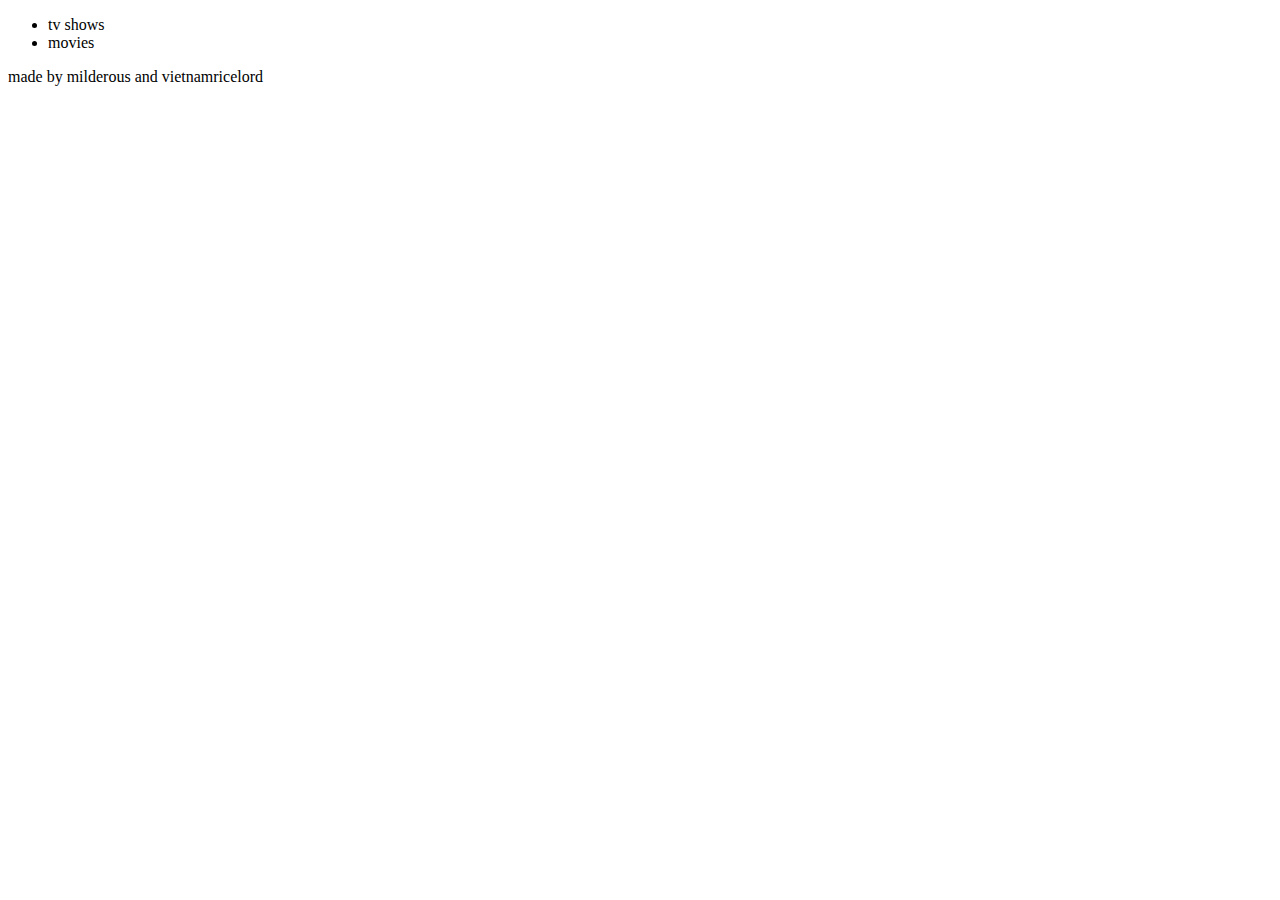
<file: Index.html>
<!DOCTYPE html>
<html lang="en">
<head>
    <meta charset="UTF-8">
    <meta name="viewport" content="width=device-width, initial-scale=1.0">
    <link rel="stylesheet" href="styles.css">
    <title>RiceMovies</title>
</head>

<header>
    <nav>
        <ul>
            <li>tv shows</li>
            <li>movies</li>
        </ul>
    </nav>
</header>
<body>





    




    

</body>

<footer>
    <p>made by milderous and vietnamricelord</p>
</footer>



</html>
</file>
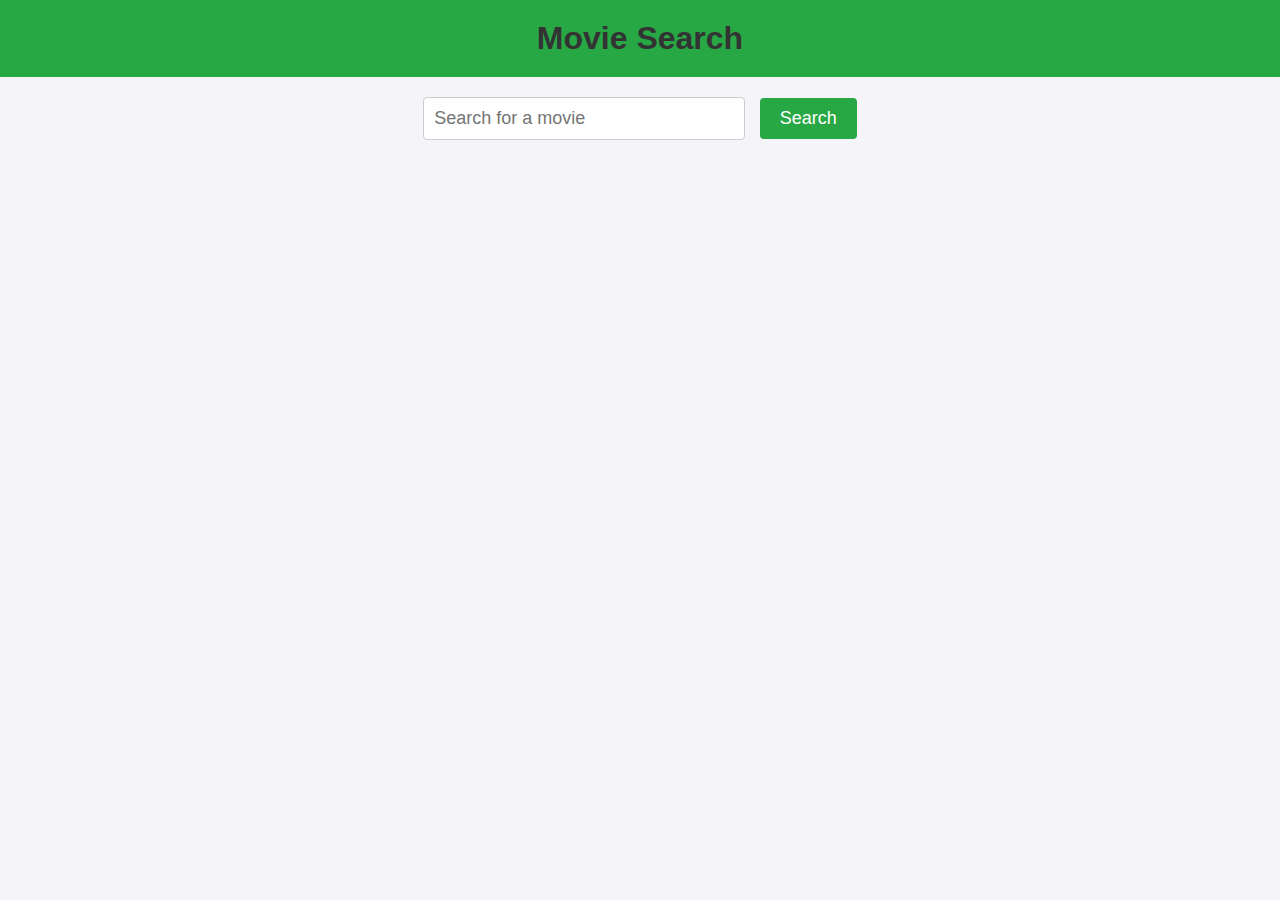
<file: East.html>
<!DOCTYPE html>
<html lang="en">
<head>
    <meta charset="UTF-8">
    <meta name="viewport" content="width=device-width, initial-scale=1.0">
    <title>Movie Search</title>
    <style>
        body {
            font-family: Arial, sans-serif;
            margin: 0;
            padding: 0;
            background-color: #f4f4f9;
        }

        h1 {
            text-align: center;
            color: #333;
            padding: 20px 0;
            background-color: #28a745;
            margin: 0;
        }

        #searchContainer {
            text-align: center;
            margin: 20px 0;
        }

        #movieName {
            padding: 10px;
            font-size: 18px;
            width: 300px;
            margin-right: 10px;
            border: 1px solid #ccc;
            border-radius: 4px;
        }

        button {
            padding: 10px 20px;
            font-size: 18px;
            background-color: #28a745;
            color: white;
            border: none;
            border-radius: 4px;
            cursor: pointer;
        }

        button:hover {
            background-color: #218838;
        }

        #movieList {
            display: grid;
            grid-template-columns: repeat(auto-fill, minmax(200px, 1fr));
            gap: 20px;
            padding: 20px;
            margin: 0 auto;
            max-width: 1200px;
        }

        .movieCard {
            background-color: #fff;
            border-radius: 8px;
            box-shadow: 0 4px 8px rgba(0, 0, 0, 0.1);
            overflow: hidden;
            cursor: pointer;
            transition: transform 0.2s ease;
        }

        .movieCard:hover {
            transform: scale(1.05);
        }

        .moviePoster {
            width: 100%;
            height: 300px;
            object-fit: cover;
        }

        .movieDetails {
            padding: 15px;
            text-align: center;
        }

        .movieTitle {
            font-size: 18px;
            font-weight: bold;
            margin: 10px 0;
            color: #333;
        }

        .movieDescription {
            font-size: 14px;
            color: #555;
            max-height: 60px;
            overflow: hidden;
            text-overflow: ellipsis;
        }
    </style>
</head>
<body>
    <h1>Movie Search</h1>

    <div id="searchContainer">
        <input type="text" id="movieName" placeholder="Search for a movie">
        <button onclick="searchMovie()">Search</button>
    </div>

    <div id="movieList"></div>

    <script>
        // Replace with actual URL if CORS is allowed
        const movieListUrl = 'https://embed.su/list/movie.json';  // Your movie JSON URL

        async function searchMovie() {
            const movieName = document.getElementById('movieName').value.trim().toLowerCase();
            if (!movieName) return;

            try {
                console.log("Fetching movie list...");

                const response = await fetch(movieListUrl);  // Attempt to fetch the movie list
                console.log("Response Status:", response.status);

                if (!response.ok) {
                    throw new Error(`Failed to fetch data. Status: ${response.status}`);
                }

                const movieList = await response.json();
                console.log("Movie List:", movieList);

                // Ensure the movieList is an array and contains the expected data
                if (!Array.isArray(movieList)) {
                    throw new Error('Invalid movie list structure.');
                }

                displayMovies(movieList, movieName);

            } catch (error) {
                console.error('Error fetching movie data:', error);
                alert('There was an error fetching the movie list. Using static movie list for testing.');

                // Static movie list fallback for testing
                const movieList = [
                    {
                        "id": "675",
                        "title": "Movie Title",
                        "description": "Movie Description",
                        "poster": "https://via.placeholder.com/300x400",
                        "url": "https://path/to/video.mp4"
                    },
                    {
                        "id": "676",
                        "title": "Another Movie",
                        "description": "Another description",
                        "poster": "https://via.placeholder.com/300x400",
                        "url": "https://path/to/video2.mp4"
                    }
                ];

                displayMovies(movieList, movieName);  // Use static data for testing
            }
        }

        function displayMovies(movieList, movieName) {
            const movieListDiv = document.getElementById('movieList');
            movieListDiv.innerHTML = '';  // Clear previous results

            const filteredMovies = movieList.filter(movie =>
                movie.title.toLowerCase().includes(movieName)
            );

            if (filteredMovies.length === 0) {
                movieListDiv.innerHTML = `<p>No movies found.</p>`;
                return;
            }

            filteredMovies.forEach(movie => {
                const movieCard = document.createElement('div');
                movieCard.classList.add('movieCard');
                movieCard.onclick = () => window.location.href = `watch.html?id=${movie.id}&type=movie`;

                movieCard.innerHTML = `
                    <img class="moviePoster" src="${movie.poster}" alt="${movie.title}">
                    <div class="movieDetails">
                        <div class="movieTitle">${movie.title}</div>
                        <div class="movieDescription">${movie.description}</div>
                    </div>
                `;

                movieListDiv.appendChild(movieCard);
            });
        }
    </script>
</body>
</html>
</file>
<file: styles.css>
.body {
    background:black;
    color: white;
    margin: 0;
    padding: 0;
    display: flex;
    flex-direction: column;
}
.footer {
    background-color:white;
    padding: 1rem;
    position: relative;
    border-radius: 10px;
    margin: 10px;
    display: flex;
    align-items: center;
    justify-content: center;
    margin-top: auto;
    text-align: center;
}
.container {
background:black;
color:gray;
border-radius:5px;
text-align:center;

    
}
</file>
